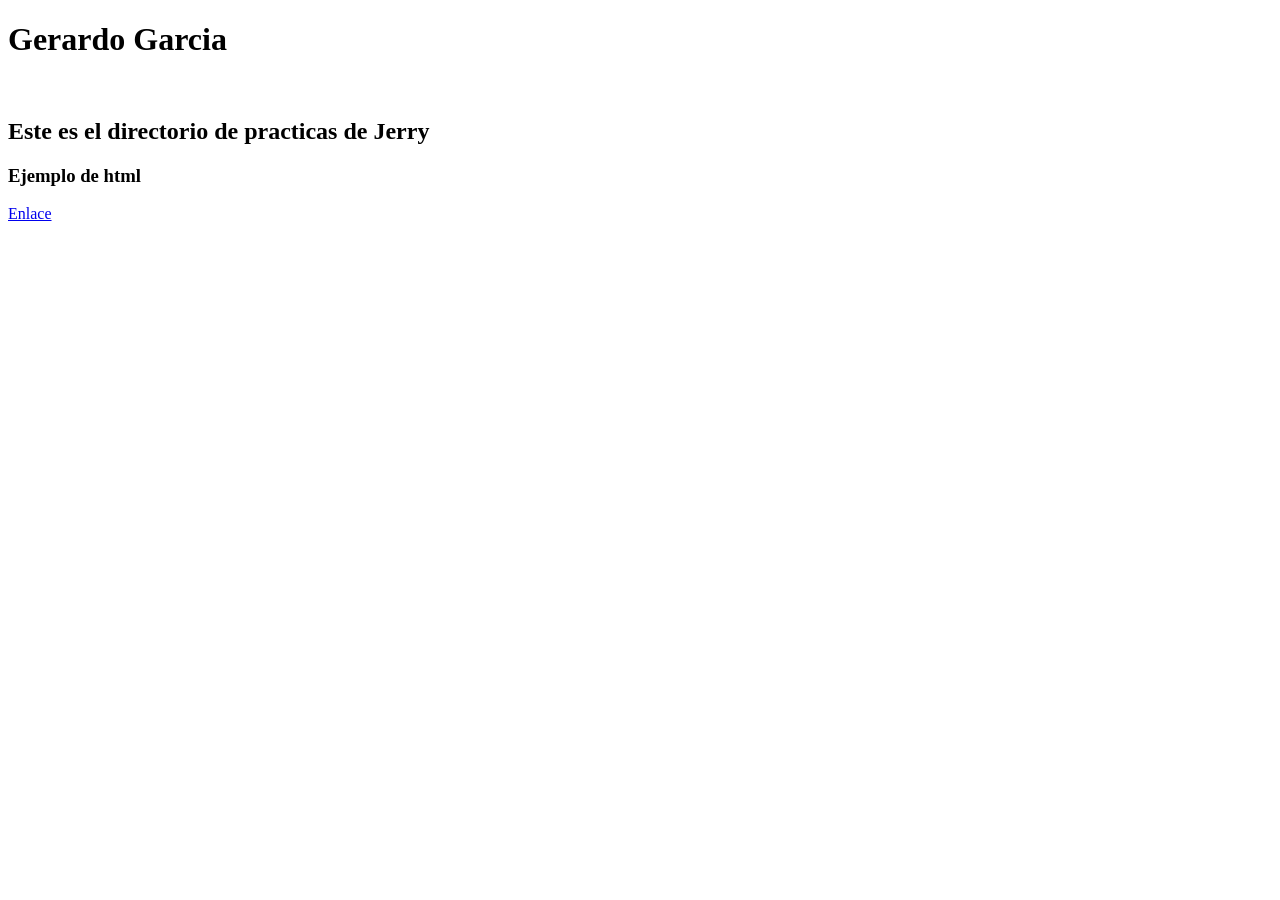
<file: index.html>
<!DOCTYPE html>
<html lang="en">
<head>
    <meta charset="UTF-8">
    <meta name="viewport" content="width=device-width, initial-scale=1.0">
    <title>Directorio</title>
</head>
<body>
    <h1>Gerardo Garcia</h1>
    <br>
    <h2>Este es el directorio de practicas de Jerry</h2>
    <h3>Ejemplo de html</h3> <a href="02HTML/Indice.html">Enlace</a>
</body>
</html>
</file>
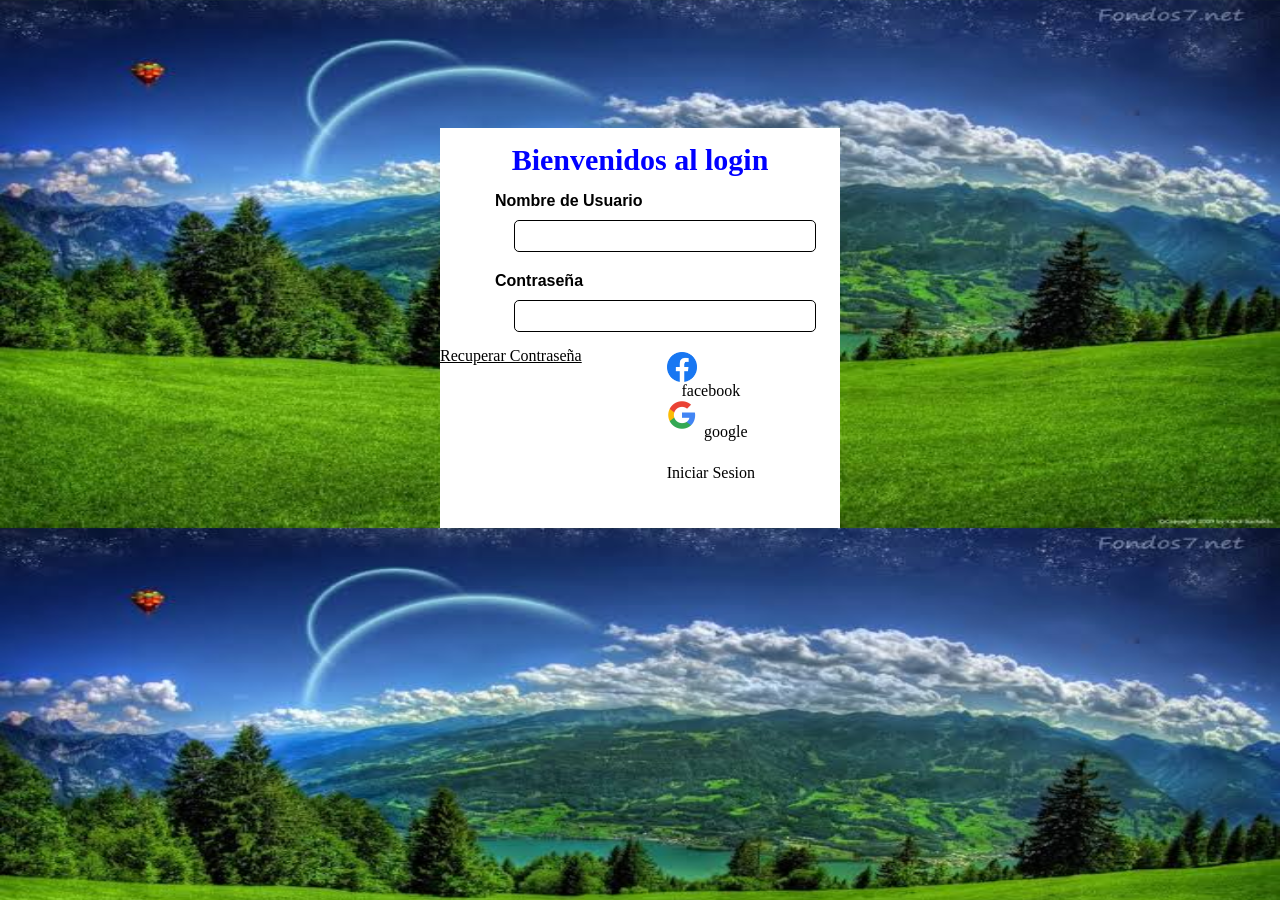
<file: 03LOGIN/index.html>
<!DOCTYPE html>
<html lang="en">

<head>
    <meta charset="UTF-8">
    <meta name="viewport" content="width=device-width, initial-scale=1.0">
    <title>Login en una cuenta</title>
    <link rel="stylesheet" href="css/style.css">

</head>

<body>
    <div class="userlogin">
        <div class="title">
            <h1>Bienvenidos al login</h1>

        </div>
        <div class="userId">
            <h4>Nombre de Usuario</h4>
            <input type="email" id="email">
        </div>
        <div class="password">
            <h4>Contraseña</h4>
            <input type="password" id="pasword">
        </div>
        <a href="#">Recuperar Contraseña</a>
        <div class="botton">
            <botton>
                <img src="images/facebook.png" alt="Logo facebook">
                <p>facebook</p>
            </botton>
            <botton>
                <img src="images/google.png" alt="Logo google">
                <p>google</p>
            </botton>
            <botton type="submit" id="login">
                <p>Iniciar Sesion</p>
            </botton>

        </div>
    </div>



</body>

</html>
</file>
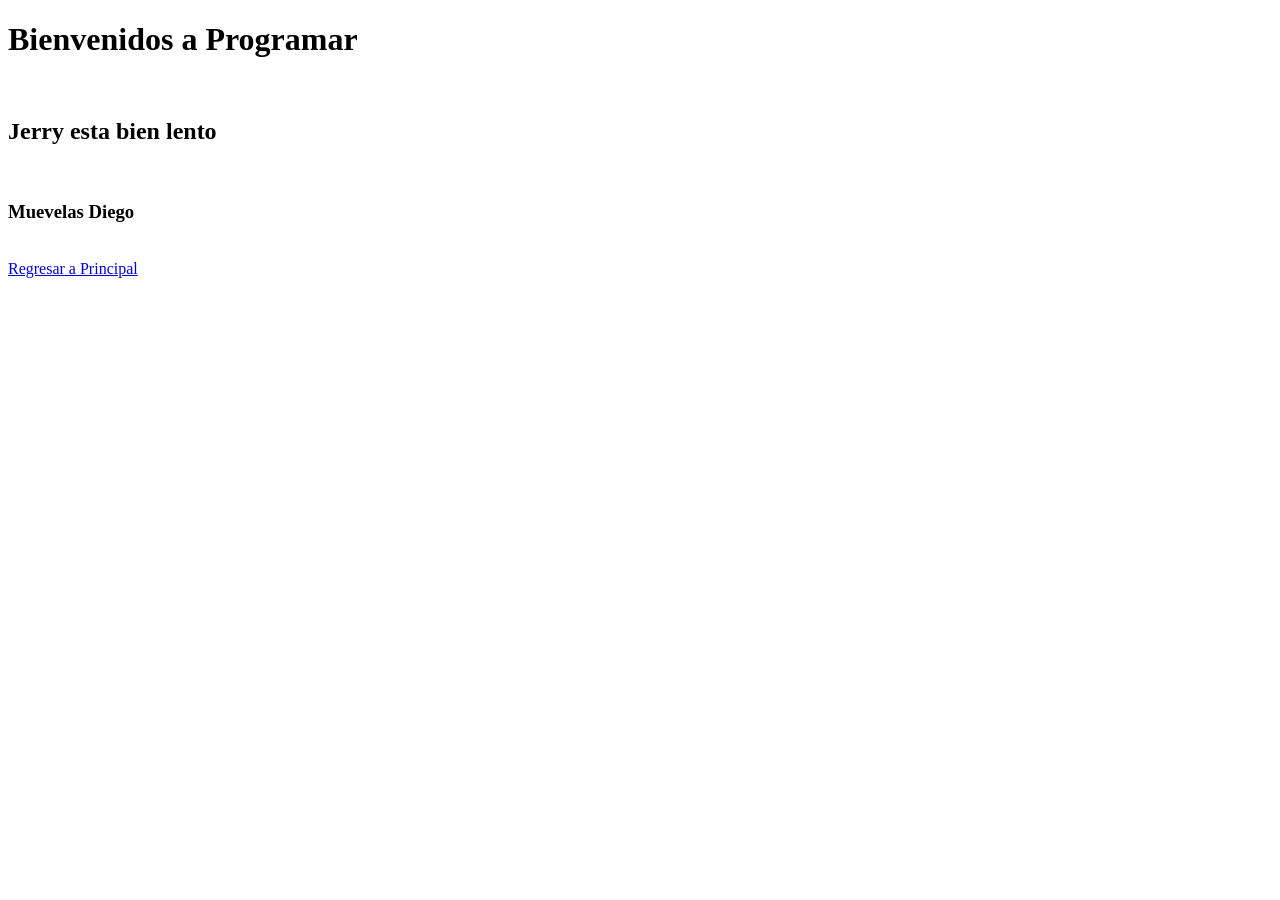
<file: 02HTML/Indice.html>
<!DOCTYPE html>
<html lang="en">
<head>
    <meta charset="UTF-8">
    <meta name="viewport" content="width=device-width, initial-scale=1.0">
    <title>Document</title>
</head>
<body>
    <h1>Bienvenidos a Programar</h1>
    <br>
    <h2>Jerry esta bien lento</h2>
    <br>
    <h3>Muevelas Diego</h3>
    <br>
    <a href="../index.html"> Regresar a Principal </a>
    
</body>
</html>
</file>
<file: 03LOGIN/css/style.css>
/* Con un asterisco se modifica todos los estilos de todos los elementos del html */
* {
    margin: 0;
    padding: 0;
}

body {
    background-image: url("../images/fondo.jpg");
    background-size: 100% 100%;
    color: rgb(0, 0, 0);
    display: flex;
    align-items: center;
    align-content: center;
    flex-direction: column;
}

.userlogin {
    background-color: #FFFFFF;
    height: 400px;
    width: 400px;
    border-radius: 15px solid rgb (756, 253, 16);
    margin-top: 10%;
    text-align-last: center;
}

.title {
    text-align: center;
    font-family: Roboto;
    text-transform: opercase;
    font-size: 15px;
    padding-top: 15px;
    color: aqua;
}

.title h1 {
    color: blue;
}

.userId {
    padding-top: 15px;
}

.userId h4 {
    font-family: Roboto, arial, sans-serif;
    float: left;
    margin-left: 50px;
    margin-right: 5px;
    padding-left: 5px;
}

.userId input {
    width: 300px;
    height: 30px;
    border-radius: 5px;
    border: 1px solid rgb(0, 0, 0);
    margin-top: 10px;
    margin-left: 50px;
}

.password {
    margin-top: 20px;
}

.password h4 {
    font-family: Roboto, arial, sans-serif;
    float: left;
    margin-left: 50px;
    margin-right: 5px;
    padding-left: 5px;
}

.password input {
    width: 300px;
    height: 30px;
    border-radius: 5px;
    border: 1px solid rgb(0, 0, 0);
    margin-top: 10px;
    margin-left: 50px;
}

.botton {
    margin-top: 20px;
    display: inline-block;
}

.botton botton {
    width: 30px;
    height: 30px;
    border-radius: 5px;
    
    margin-top: 10px;
    margin-left: 50px;
    background-color: aqua;
    color: black;
}

.botton img {
    float: left;
    width: 30px;
    height: 30px;

}

.botton p {
    margin-top: 5px;
    text-align: center;
    text-transform: opercase;
    font-family: Roboto;
}

a {
    margin-top: 15px;
    float: left;
    color: black;
}

h5 {
    margin-top: 15px;
    font-size: 15px;
    display:none
}
</file>
